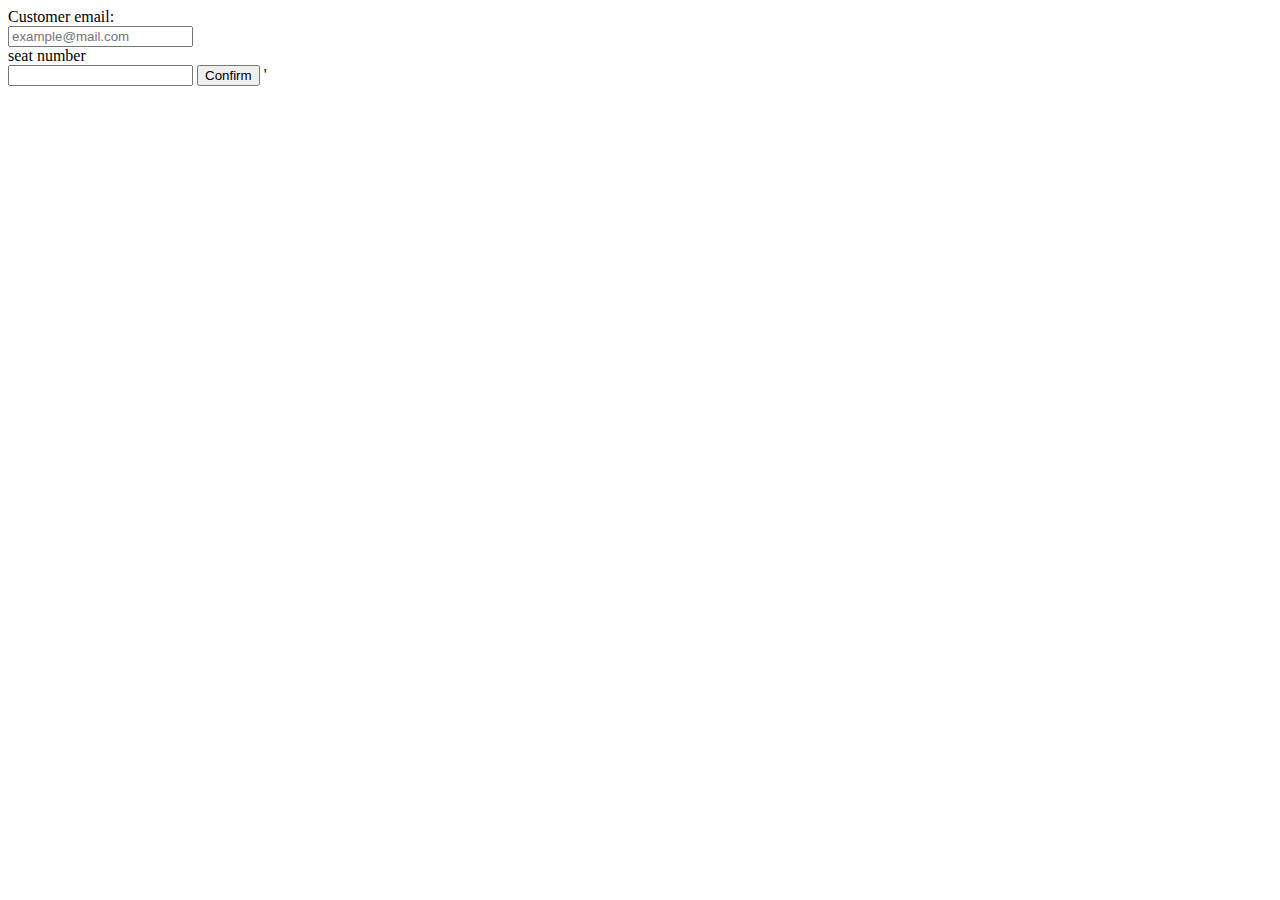
<file: src/main/resources/templates/bookTicket.html>
<!DOCTYPE html>
<html lang="en" xmlns:th="http://www.w3.org/1999/xhtml">
<head>
    <meta charset="UTF-8">
    <title>book ticket</title>
</head>
<body>
    <form action="/FillCustomerInfo" method="post">
        <div>Customer email:</div>
        <input type="text" name="email" placeholder="example@mail.com">
        <div>seat number</div>
        <input type="number" name="seat" >
        <input hidden name="showtimeId" th:value="${id}"  type="number">
        <input type="submit" value="Confirm">
'    </form>
</body>
</html>
</file>
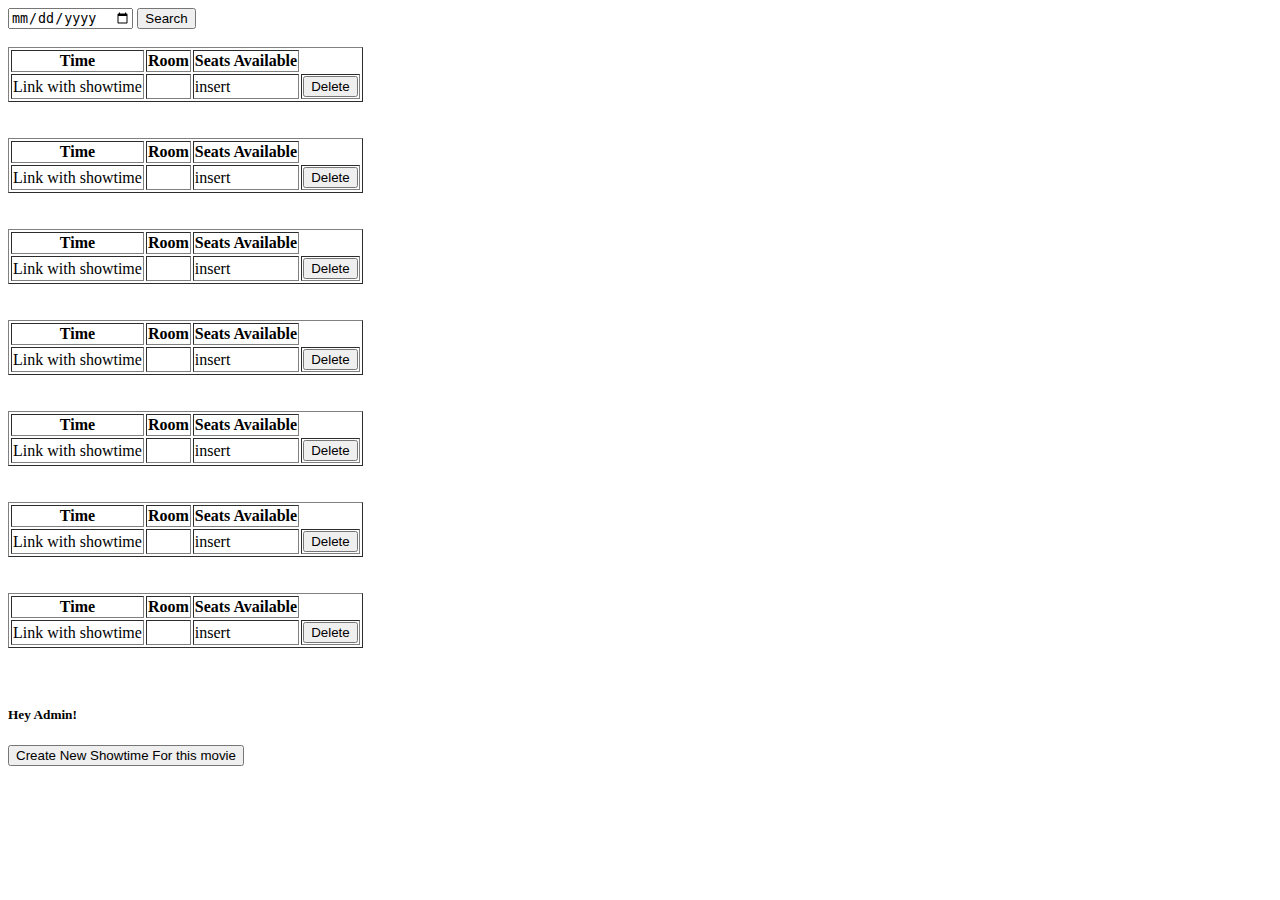
<file: src/main/resources/templates/doubleListTest.html>
<!DOCTYPE html>
<html lang="en" xmlns:th="http://www.w3.org/1999/xhtml">
<head>
    <meta charset="UTF-8">
    <title>Testing MD arraylist Print</title>
</head>
<body>


<!-- OLD SHOWTIME CODE:::: -->

<form th:action="@{|/showtime/${movieId}|}" method="get">
    <input id="dateSelected" type="date" name="dateSelected" th:min="${today}" placeholder="selectDate">
    <button type="submit">Search</button>
</form>
<!-- ............................................... Day 1 ............................................... -->
<div th:if="${not #lists.isEmpty(day1)}">
    <table border="1" style="width: auto">
        <thead>
        <tr>
            <b>
                <span th:text="${#temporals.format(day1[0].dateTime, 'dd/MMM/yyyy')}"> </span> &nbsp;
                <span th:text="${#temporals.dayOfWeekName(day1[0].dateTime)}"></span>
            </b>
            <th>Time</th>
            <th>Room</th>
            <th>Seats Available</th>
        </tr>
        </thead>
        <tbody>
        <tr th:each="showtime: ${day1}">
            <td>
                <a th:href="@{'/testTicket/'+${showtime.id}}" th:text="${#temporals.format(showtime.dateTime, 'HH:mm')}">
                    Link with showtime
                </a>
            </td>
            <!--<td> <a th:href="@{'/testTicket/'+${showtime.id}" th:text="${#temporals.format(showtime.dateTime, 'HH:mm')}"/></td>-->
            <td th:text="${showtime.roomId}"/>
            <td>insert</td>
            <td th:if="${edit}">
                <a th:href="@{'/deleteShowtime/'+${showtime.id}}"/>
                <button>Delete</button>
            </td>
        </tr>
        </tbody>
    </table>
</div>
<br>
<div th:if="${date == 'isNotDate'}">
    <!-- ............................................... Day 2 ............................................... -->
    <div th:if="${not #lists.isEmpty(day2)}">
        <table border="1" style="width: auto">
            <thead>
            <tr>
                <b>
                    <span th:text="${#temporals.format(day2[0].dateTime, 'dd/MMM/yyyy')}"> </span> &nbsp;
                    <span th:text="${#temporals.dayOfWeekName(day2[0].dateTime)}"></span>
                </b>
                <th>Time</th>
                <th>Room</th>
                <th>Seats Available</th>
            </tr>
            </thead>
            <tbody>
            <tr th:each="showtime: ${day2}">
                <td>
                    <a th:href="@{'/testTicket/'+${showtime.id}}" th:text="${#temporals.format(showtime.dateTime, 'HH:mm')}">
                        Link with showtime
                    </a>
                </td>
                <!--<td> <a th:href="@{'/testTicket/'+${showtime.id}" th:text="${#temporals.format(showtime.dateTime, 'HH:mm')}"/></td>-->
                <td th:text="${showtime.roomId}"/>
                <td>insert</td>
                <td th:if="${edit}">
                    <a th:href="@{'/deleteShowtime/'+${showtime.id}}"/>
                    <button>Delete</button>
                </td>
            </tr>
            </tbody>
        </table>
    </div>
    <br>
    <!-- ............................................... Day 3 ............................................... -->
    <div th:if="${not #lists.isEmpty(day3)}">
        <!--<span th:text="${day3Date}"></span>-->
        <table border="1" style="width: auto">
            <thead>
            <tr>
                <b>
                    <span th:text="${#temporals.format(day3[0].dateTime, 'dd/MMM/yyyy')}"> </span> &nbsp;
                    <span th:text="${#temporals.dayOfWeekName(day3[0].dateTime)}"></span>
                </b>
                <th>Time</th>
                <th>Room</th>
                <th>Seats Available</th>
            </tr>
            </thead>
            <tbody>
            <tr th:each="showtime: ${day3}">
                <td>
                    <a th:href="@{'/testTicket/'+${showtime.id}}" th:text="${#temporals.format(showtime.dateTime, 'HH:mm')}">
                        Link with showtime
                    </a>
                </td>
                <!--<td> <a th:href="@{'/testTicket/'+${showtime.id}" th:text="${#temporals.format(showtime.dateTime, 'HH:mm')}"/></td>-->
                <td th:text="${showtime.roomId}"/>
                <td>insert</td>
                <td th:if="${edit}">
                    <a th:href="@{'/deleteShowtime/'+${showtime.id}}"/>
                    <button>Delete</button>
                </td>
            </tr>
            </tbody>
        </table>
    </div>
    <br>
    <!-- ............................................... Day 4 ............................................... -->
    <div th:if="${not #lists.isEmpty(day4)}">
        <!--<span th:text="${day4Date}"></span>-->
        <table border="1" style="width: auto">
            <thead>
            <tr>
                <b>
                    <span th:text="${#temporals.format(day4[0].dateTime, 'dd/MMM/yyyy')}"> </span> &nbsp;
                    <span th:text="${#temporals.dayOfWeekName(day4[0].dateTime)}"></span>
                </b>
                <th>Time</th>
                <th>Room</th>
                <th>Seats Available</th>
            </tr>
            </thead>
            <tbody>
            <tr th:each="showtime: ${day4}">
                <td>
                    <a th:href="@{'/testTicket/'+${showtime.id}}" th:text="${#temporals.format(showtime.dateTime, 'HH:mm')}">
                        Link with showtime
                    </a>
                </td>
                <!--<td> <a th:href="@{'/testTicket/'+${showtime.id}" th:text="${#temporals.format(showtime.dateTime, 'HH:mm')}"/></td>-->
                <td th:text="${showtime.roomId}"/>
                <td>insert</td>
                <td th:if="${edit}">
                    <a th:href="@{'/deleteShowtime/'+${showtime.id}}"/>
                    <button>Delete</button>
                </td>
            </tr>
            </tbody>
        </table>
    </div>
    <br>
    <!-- ............................................... Day 5 ............................................... -->
    <div th:if="${not #lists.isEmpty(day5)}">
        <!--<span th:text="${day5Date}"></span>-->
        <table border="1" style="width: auto">
            <thead>
            <tr>
                <b>
                    <span th:text="${#temporals.format(day5[0].dateTime, 'dd/MMM/yyyy')}"> </span> &nbsp;
                    <span th:text="${#temporals.dayOfWeekName(day5[0].dateTime)}"></span>
                </b>
                <th>Time</th>
                <th>Room</th>
                <th>Seats Available</th>
            </tr>
            </thead>
            <tbody>
            <tr th:each="showtime: ${day5}">
                <td>
                    <a th:href="@{'/testTicket/'+${showtime.id}}" th:text="${#temporals.format(showtime.dateTime, 'HH:mm')}">
                        Link with showtime
                    </a>
                </td>
                <!--<td> <a th:href="@{'/testTicket/'+${showtime.id}" th:text="${#temporals.format(showtime.dateTime, 'HH:mm')}"/></td>-->
                <td th:text="${showtime.roomId}"/>
                <td>insert</td>
                <td th:if="${edit}">
                    <a th:href="@{'/deleteShowtime/'+${showtime.id}}"/>
                    <button>Delete</button>
                </td>
            </tr>
            </tbody>
        </table>
    </div>
    <br>
    <!-- ............................................... Day 6 ............................................... -->
    <div th:if="${not #lists.isEmpty(day6)}">
        <!--<span th:text="${day6Date}"></span>-->
        <table border="1" style="width: auto">
            <thead>
            <tr>
                <b>
                    <span th:text="${#temporals.format(day6[0].dateTime, 'dd/MMM/yyyy')}"> </span> &nbsp;
                    <span th:text="${#temporals.dayOfWeekName(day6[0].dateTime)}"></span>
                </b>
                <th>Time</th>
                <th>Room</th>
                <th>Seats Available</th>
            </tr>
            </thead>
            <tbody>
            <tr th:each="showtime: ${day6}">
                <td>
                    <a th:href="@{'/testTicket/'+${showtime.id}}" th:text="${#temporals.format(showtime.dateTime, 'HH:mm')}">
                        Link with showtime
                    </a>
                </td>
                <!--<td> <a th:href="@{'/testTicket/'+${showtime.id}" th:text="${#temporals.format(showtime.dateTime, 'HH:mm')}"/></td>-->
                <td th:text="${showtime.roomId}"/>
                <td>insert</td>
                <td th:if="${edit}">
                    <a th:href="@{'/deleteShowtime/'+${showtime.id}}"/>
                    <button>Delete</button>
                </td>
            </tr>
            </tbody>
        </table>
    </div>
    <br>
    <!-- ............................................... Day 7 ............................................... -->
    <div th:if="${not #lists.isEmpty(day7)}">
        <!--<span th:text="${day7Date}"></span>-->
        <table border="1" style="width: auto">
            <thead>
            <tr>
                <b>
                    <span th:text="${#temporals.format(day7[0].dateTime, 'dd/MMM/yyyy')}"> </span> &nbsp;
                    <span th:text="${#temporals.dayOfWeekName(day7[0].dateTime)}"></span>
                </b>
                <th>Time</th>
                <th>Room</th>
                <th>Seats Available</th>
            </tr>
            </thead>
            <tbody>
            <tr th:each="showtime: ${day7}">
                <td>
                    <a th:href="@{'/testTicket/'+${showtime.id}}" th:text="${#temporals.format(showtime.dateTime, 'HH:mm')}">
                        Link with showtime
                    </a>
                </td>
                <!--<td> <a th:href="@{'/testTicket/'+${showtime.id}" th:text="${#temporals.format(showtime.dateTime, 'HH:mm')}"/></td>-->
                <td th:text="${showtime.roomId}"/>
                <td>insert</td>
                <td th:if="${edit}">
                    <a th:href="@{'/deleteShowtime/'+${showtime.id}}"/>
                    <button>Delete</button>
                </td>
            </tr>
            </tbody>
        </table>

    </div>
</div>
<div th:if="${create}">
    <br>
    <br>
    <h5>Hey Admin!</h5>
    <a th:href="@{'/newShowtime/'+${movieId}}"/>
    <button>Create New Showtime For this movie</button>
</div>
</body>
</html>
</file>
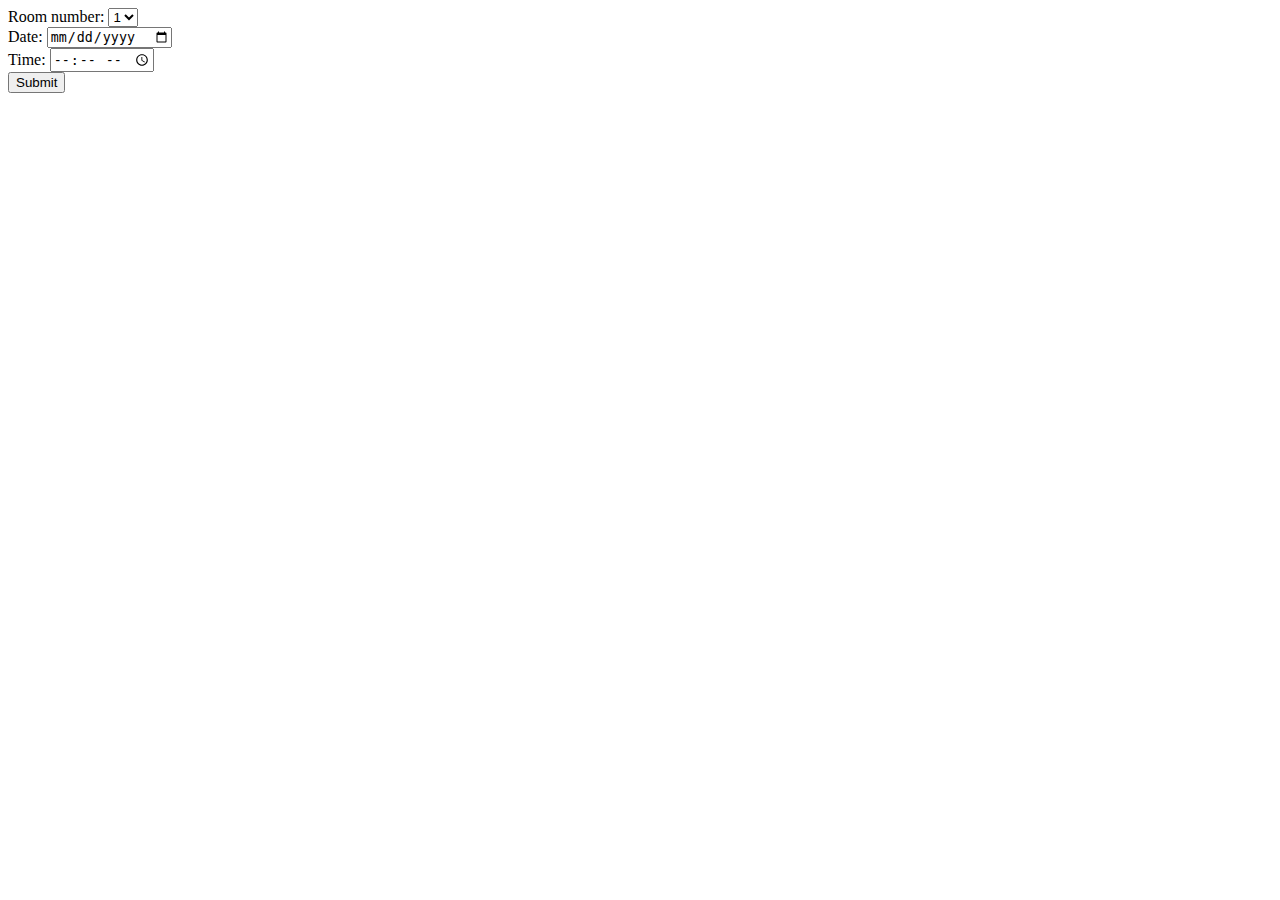
<file: src/main/resources/templates/newShowtime.html>
<!DOCTYPE html>
<html lang="en" xmlns:th="http://www.w3.org/1999/xhtml">
<head>
    <meta charset="UTF-8">
    <title>Create Showtime</title>
</head>
<body>
<form action="#" th:action="@{|/saveShowtimeSplit/${showtimeSplit.movieId}|}" th:object="${showtimeSplit}" method="post">
    Room number:
    <select th:field="*{roomId}">
        <option value="1">1</option>
        <option value="2">2</option>
    </select> </br>
    Date: <input type="date" name="date" th:field="*{date}"/><br/>
    Time: <input type="time" name="time" th:field="*{time}"/></br>
    <button name="submit" type="submit" value="0">Submit</button>
</form>
</body>
</html>
</file>
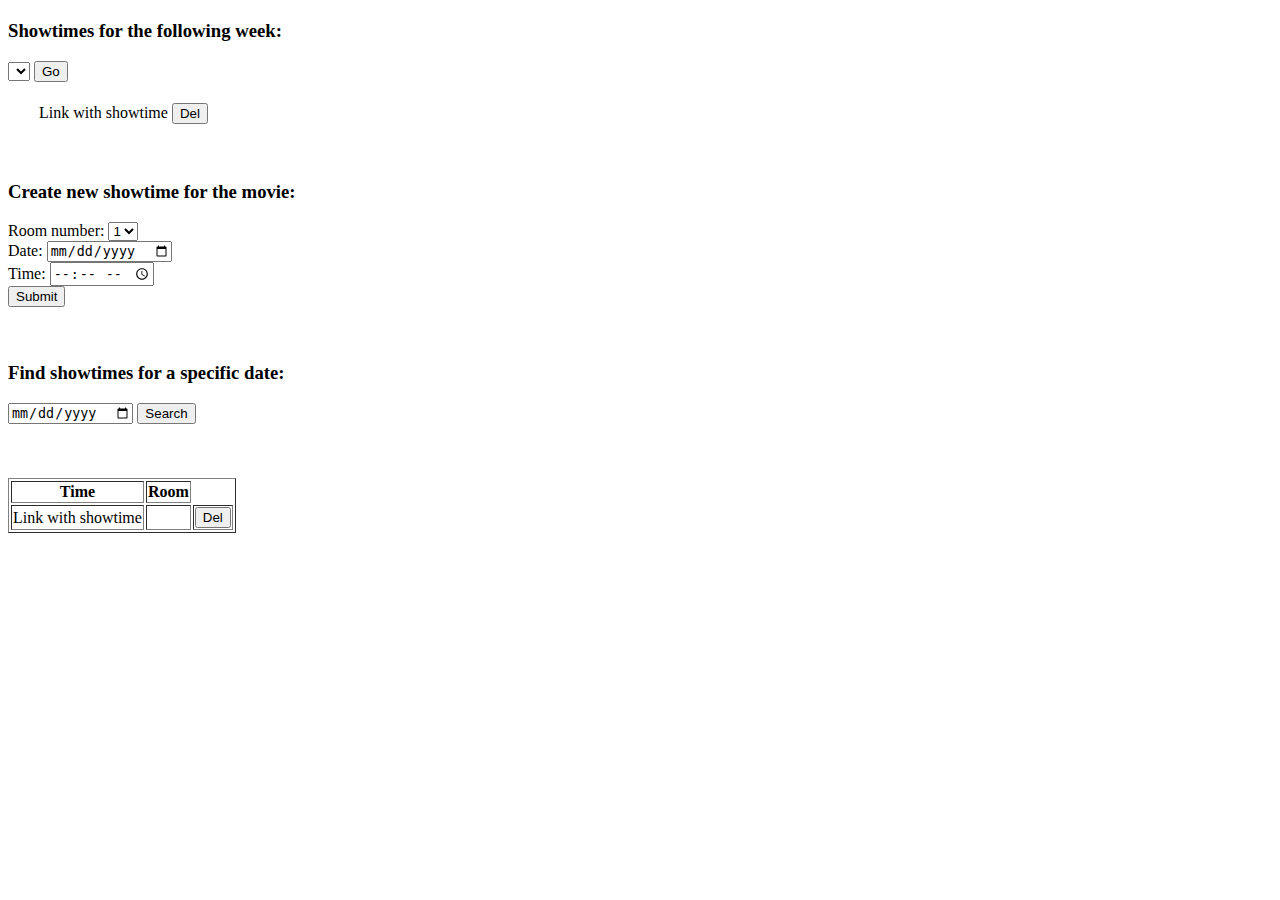
<file: src/main/resources/templates/showtime.html>
<!DOCTYPE html>
<html lang="en" xmlns:th="http://www.w3.org/1999/xhtml">
<head>
    <meta charset="UTF-8">
    <title>Showtime - Movie X</title>
</head>
<body>

<h2 th:text="${title}"></h2>
<h3>Showtimes for the following week: </h3>

<form action="#" th:action="@{|/anotherMovie/|}" th:object="${moviePojo}" method="post">
    <select th:field="*{id}">
        <option th:each="movie : ${movies}"
                th:value="${movie.id}"
                th:text="${movie.title}">
        </option>
    </select>
    <button name="submit" type="submit" value="0">Go</button>
</form>
<br>
<table>
    <tr th:each="day, stat : ${days}">
        <div th:if="${not #lists.isEmpty(day)}">
            <td th:text="${#temporals.format(day[0].dateTime, 'dd/MMM/yyyy')}">
            </td>
        </div>
        <!--<span th:text="${#temporals.format(day1[0].dateTime, 'dd/MMM/yyyy')}"> </span>-->
        <td th:each="showtime, iter : ${day}">
            &nbsp; &nbsp; &nbsp; 
            <a th:href="@{'/selectSeats/'+${showtime.id}}" th:text="${#temporals.format(showtime.dateTime, 'HH:mm')}">
                Link with showtime
            </a>

            <span th:text="R+${showtime.roomId}"></span>

            <span th:text="${available[__${stat.index}__][__${iter.index}__]}"></span>

            <a th:href="@{'/deleteShowtime/'+${showtime.id}}"/>
            <button style="margin-right:20px">Del</button>

        </td>

    </tr>
</table>
<br>
<br>

<h3>Create new showtime for the movie: </h3>

<form action="#" th:action="@{|/saveShowtimeSplit/${showtimeSplit.movieId}|}" th:object="${showtimeSplit}" method="post">
    Room number:
    <select th:field="*{roomId}">
        <option value="1">1</option>
        <option value="2">2</option>
    </select> </br>
    Date: <input type="date" name="date" th:field="*{date}"/><br/>
    Time: <input type="time" name="time" th:field="*{time}"/></br>
    <button name="submit" type="submit" value="0">Submit</button>
</form>

<br>
<br>
<h3>Find showtimes for a specific date: </h3>

<form th:action="@{|/showtime/${movieId}|}" method="get">
    <input id="dateSelected" type="date" name="dateSelected" th:min="${today}" placeholder="selectDate">
    <button type="submit">Search</button>
</form>
<br>
<div th:if="${d}">
    <table border="1" style="width: auto">
        <thead>
        <tr>
            <br>
            <b>
                <span th:text="${#temporals.format(date[0].dateTime, 'dd/MMM/yyyy')}"> </span> &nbsp;
                <span th:text="${#temporals.dayOfWeekName(date[0].dateTime)}"></span>
            </b>
            <br>
            <th>Time</th>
            <th>Room</th>
        </tr>
        </thead>
        <tbody>
        <tr th:each="showtime: ${date}">
            <td>
                <a th:href="@{'/testTicket/'+${showtime.id}}" th:text="${#temporals.format(showtime.dateTime, 'HH:mm')}">
                    Link with showtime
                </a>
            </td>
            <!--<td> <a th:href="@{'/testTicket/'+${showtime.id}" th:text="${#temporals.format(showtime.dateTime, 'HH:mm')}"/></td>-->
            <td th:text="${showtime.roomId}"/>
            <td>
                <a th:href="@{'/deleteShowtime/'+${showtime.id}}"/>
                <button>Del</button>
            </td>
        </tr>
        </tbody>
    </table>
</div>


</body>
</html>
</file>
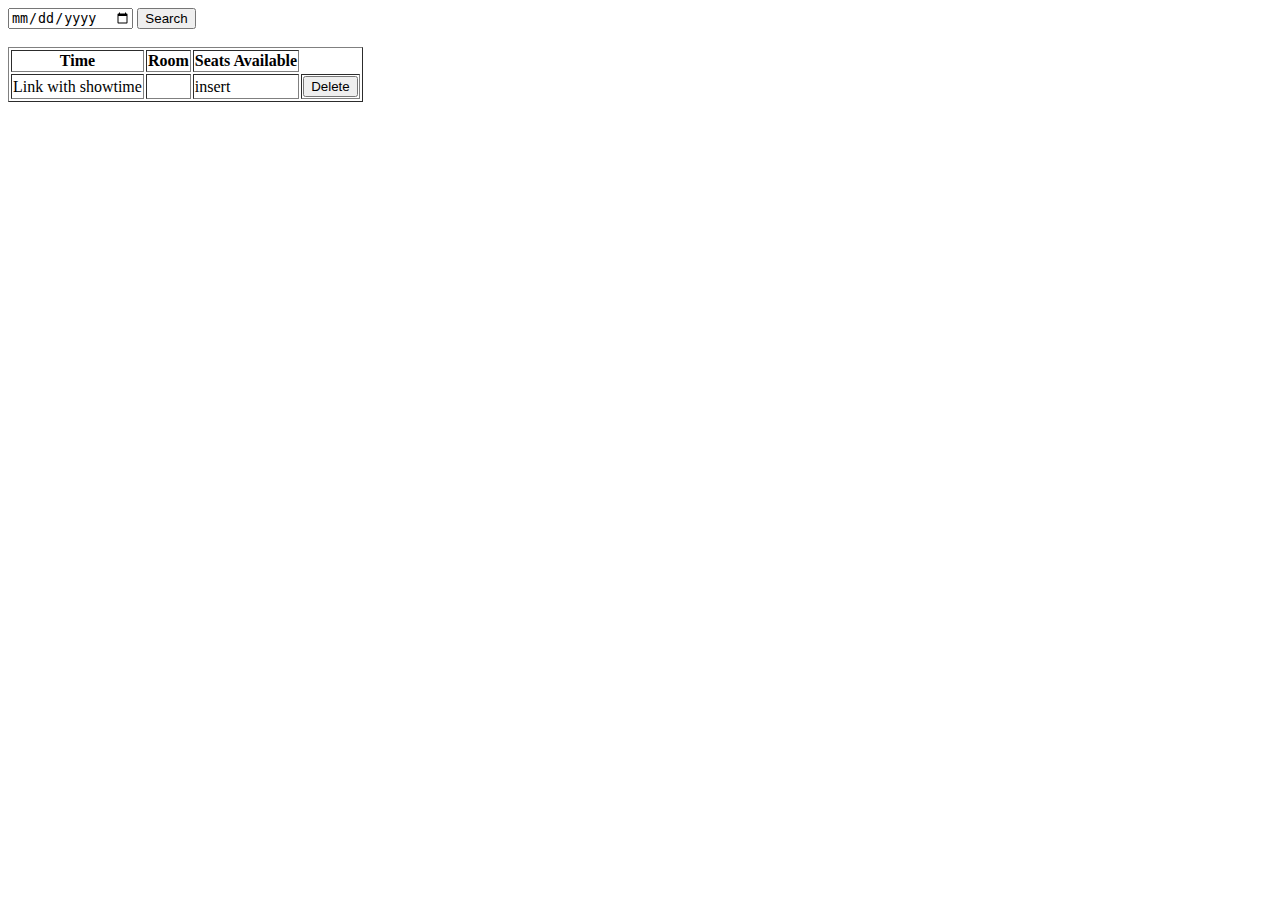
<file: src/main/resources/templates/specificDate.html>
<!DOCTYPE html>
<html lang="en" xmlns:th="http://www.w3.org/1999/xhtml">
<head>
    <meta charset="UTF-8">
    <title>specificDate</title>
</head>
<body>

<form th:action="@{|/specificDate/${movieId}|}" method="get">
    <input id="dateSelected" type="date" name="dateSelected" th:min="${today}" placeholder="selectDate">
    <button type="submit">Search</button>
</form>
<!-- ............................................... Day 1 ............................................... -->
<div th:if="${not #lists.isEmpty(day1)}">
    <table border="1" style="width: auto">
        <thead>
        <tr>
            <b>
                <span th:text="${#temporals.format(day1[0].dateTime, 'dd/MMM/yyyy')}"> </span> &nbsp;
                <span th:text="${#temporals.dayOfWeekName(day1[0].dateTime)}"></span>
            </b>
            <th>Time</th>
            <th>Room</th>
            <th>Seats Available</th>
        </tr>
        </thead>
        <tbody>
        <tr th:each="showtime: ${day1}">
            <td>
                <a th:href="@{'/testTicket/'+${showtime.id}}" th:text="${#temporals.format(showtime.dateTime, 'HH:mm')}">
                    Link with showtime
                </a>
            </td>
            <!--<td> <a th:href="@{'/testTicket/'+${showtime.id}" th:text="${#temporals.format(showtime.dateTime, 'HH:mm')}"/></td>-->
            <td th:text="${showtime.roomId}"/>
            <td>insert</td>
            <td th:if="${edit}">
                <a th:href="@{'/deleteShowtime/'+${showtime.id}}"/>
                <button>Delete</button>
            </td>
        </tr>
        </tbody>
    </table>
</div>

</body>
</html>
</file>
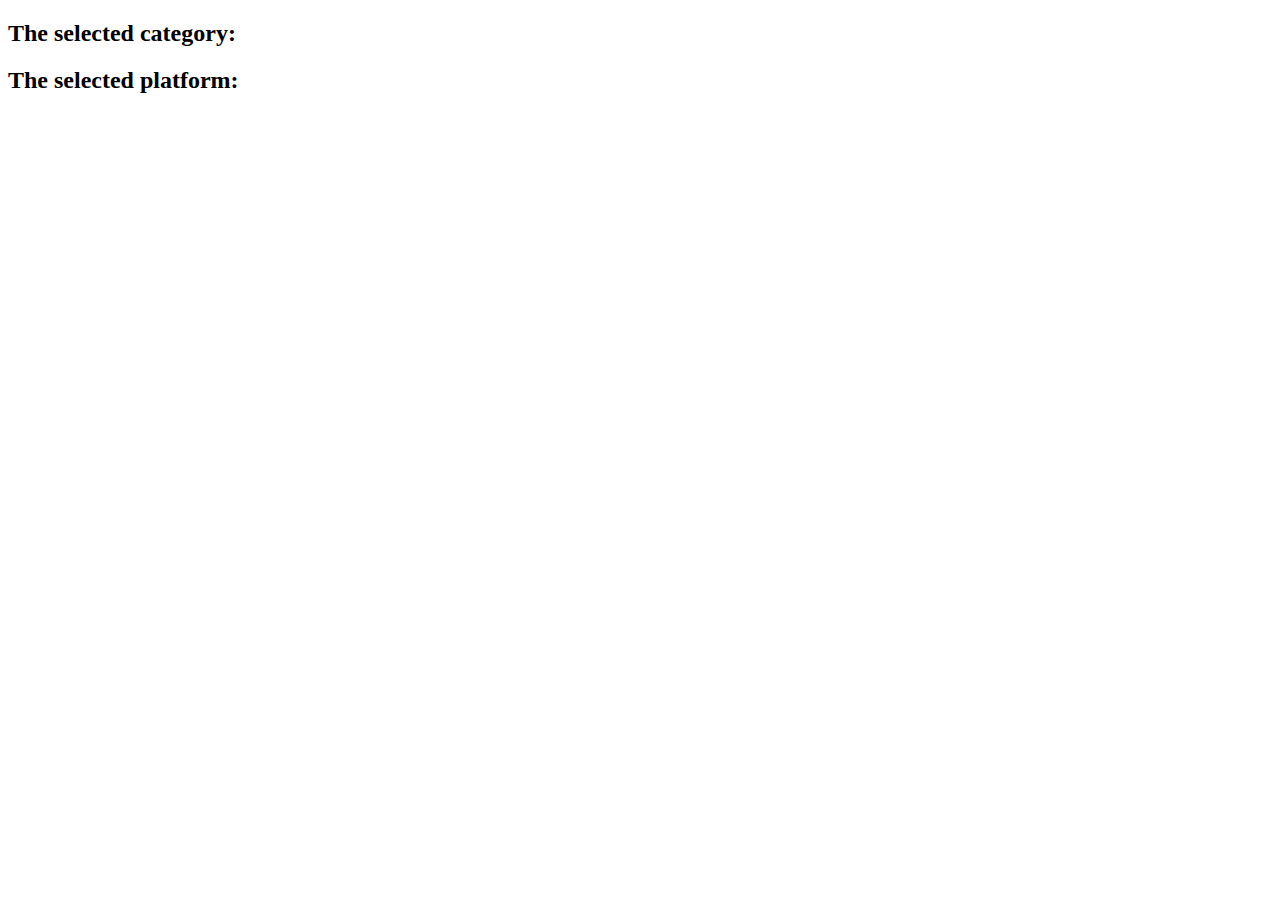
<file: src/main/resources/templates/test.html>
<!DOCTYPE html>
<html lang="en" xmlns:th="http://www.w3.org/1999/xhtml">
<head>
    <meta charset="UTF-8">
    <title>Title</title>
</head>
<body>
    <div class="container" th:each="t: ${ticket}">
        <h2 th:text="${t.date}">The selected category: </h2>
        <h2 th:text="${t.time}">The selected platform: </h2>
    </div>
</body>
</html>
</file>
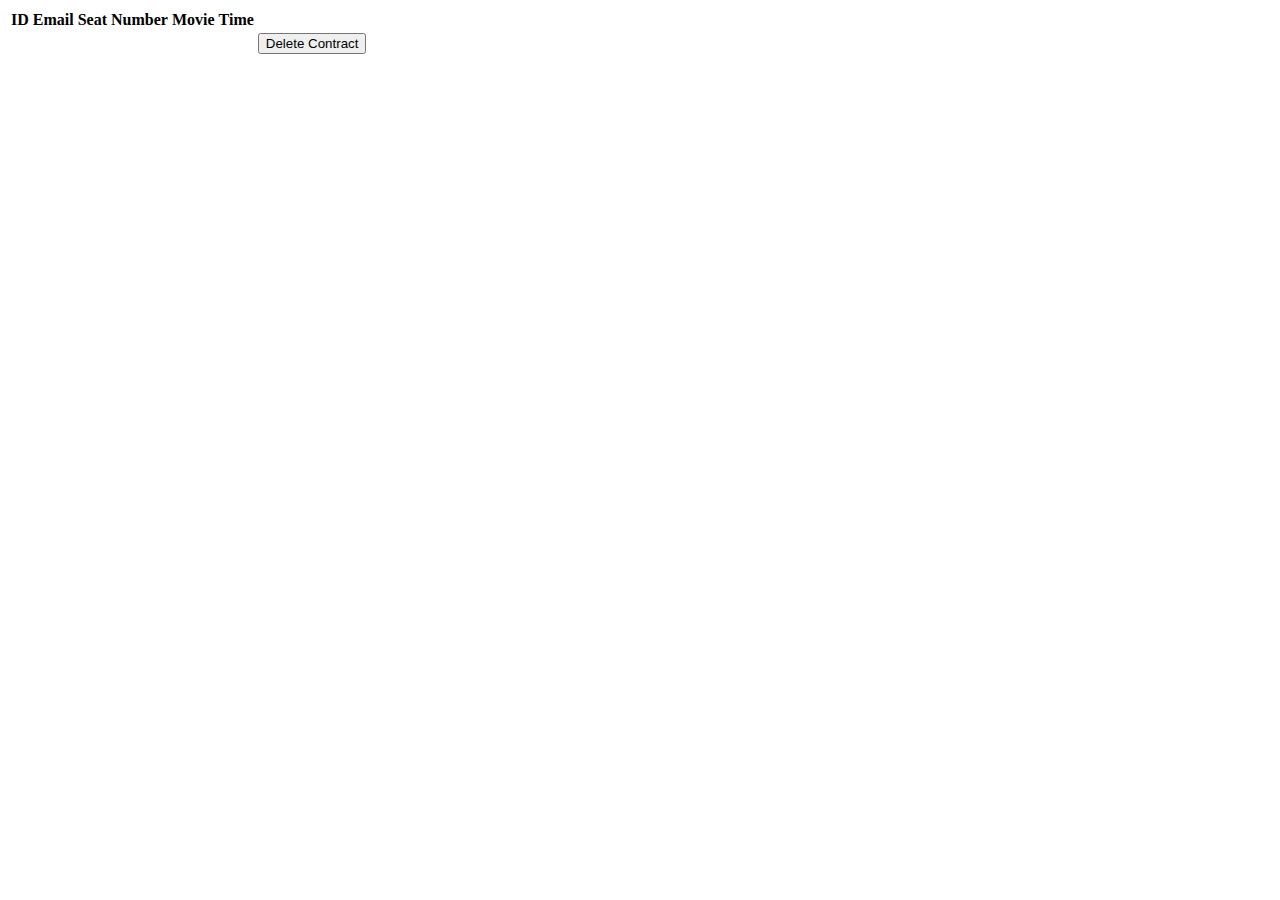
<file: src/main/resources/templates/viewTickets.html>
<!DOCTYPE html>
<html lang="en" xmlns:th="http://www.w3.org/1999/xhtml">
<head>
    <meta charset="UTF-8">
    <title>view tickets</title>
</head>
<body>
<table>
    <thead>
    <tr>
        <th>ID</th>
        <th>Email</th>
        <th>Seat Number</th>
        <th>Movie </th>
        <th>Time</th>
    </tr>
    </thead>
    <tbody>
    <tr th:each="ticket : ${tickets}">
        <td th:text="${ticket.id}"/>
        <td th:text="${ticket.email}"/>
        <td th:text="${ticket.seat}"/>
        <td th:text="${ticket.title}"/>
        <td th:text="${ticket.dateTime}"/>
        <td><form action="#" th:action="@{'/cancelTicket/'+${ticket.id}}" method="post">
            <input type="submit" value="Delete Contract">
        </form></td>
    </tr>
    </tbody>
</table>

</body>
</html>
</file>
